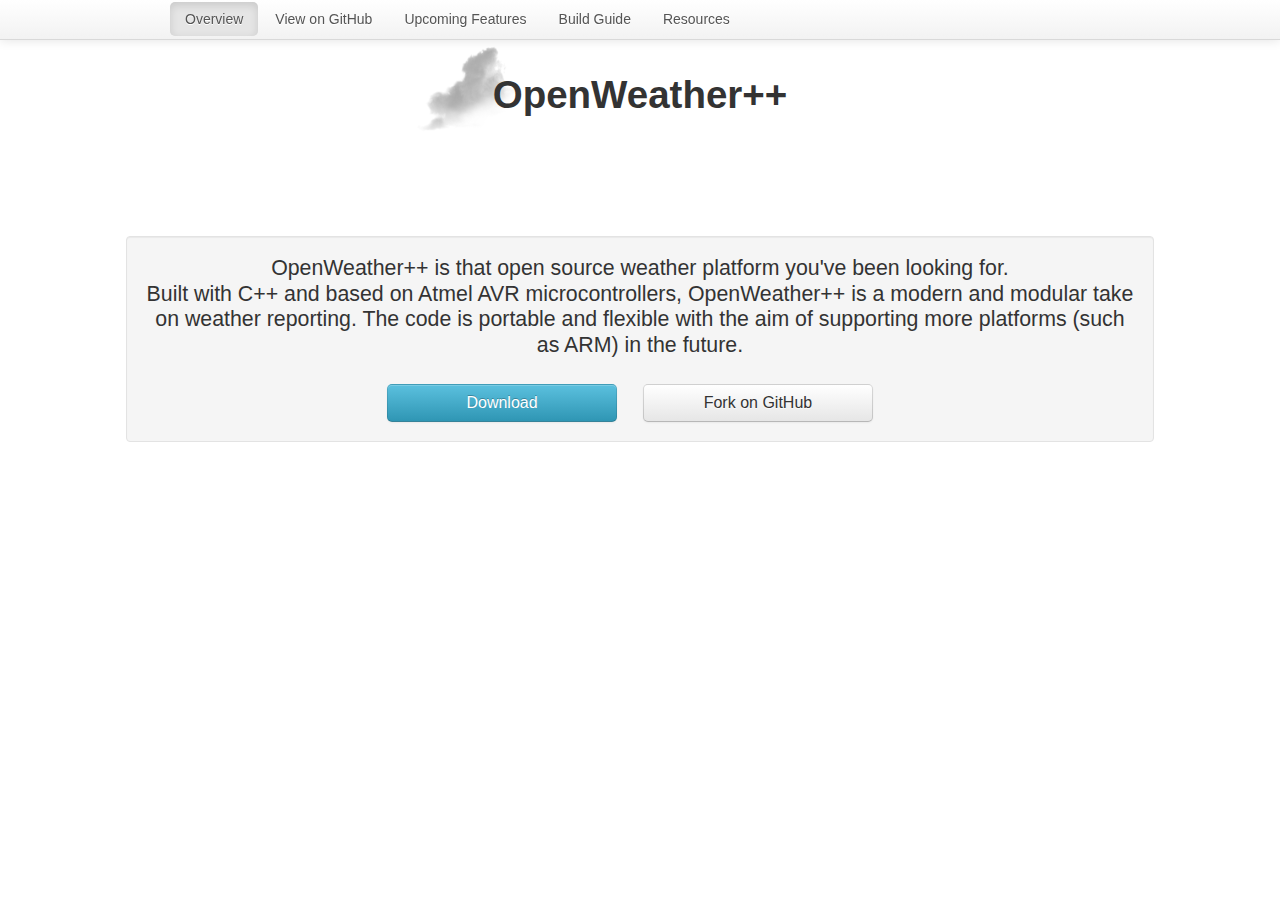
<file: index.html>
<!DOCTYPE html>
<html>
    <head>
        <title>OpenWeather++</title>
        <meta name="viewport" content="width=device-width, initial-scale=1, maximum-scale=1">
        <script src="https://ajax.googleapis.com/ajax/libs/jquery/1.7.2/jquery.min.js"></script>
        <link type="text/css" href="bootstrap/css/bootstrap-responsive.css" rel="Stylesheet">
        <link type="text/css" href="bootstrap/css/bootstrap.css" rel="Stylesheet"/>
        <link type="text/css" href="css/main.css" rel="Stylesheet"/>
		<link type="text/css" href="css/animate.css" rel="Stylesheet"/>
        <script type="text/javascript" src="bootstrap/js/bootstrap.js"></script>
		<script type="text/javascript" src="js/main.js"></script>
    </head>
    <body>
        <div class="navbar navbar-fixed-top">
            <div class="navbar-inner">
                <div class="container">
                    <ul class="nav nav-pills">
                        <li class="active"><a>Overview</a></li>
                        <li><a href="https://github.com/Tylerflick/OpenWeather-PlusPlus">View on GitHub</a></li>
                        <li><a href="upcoming.html">Upcoming Features</a></li>
                        <li><a href="build-guide.html">Build Guide</a></li>
                        <li><a href="resources.html">Resources</a></li>
                    </ul>
                </div>
            </div>
        </div>
        <div class="container-fluid">
            <div class="header row-fluid">
                <div class="span12 centered big-title"><h1 id="title" >OpenWeather++</h1></div>
				<div class="span12 centered cloud-parent"><img id="cloud-img" src="images/cloud.png"/></div>
            </div>
            <div class="main row-fluid">
				<div class="span1"></div>
				<div class="span10 well large-font">
					OpenWeather++ is that open source weather platform you've been looking for.</br> Built with C++ and based on Atmel AVR microcontrollers, OpenWeather++ is a modern and modular take on weather reporting. The code is portable and flexible with the aim of supporting more platforms (such as ARM) in the future.
				</br></br>
					<a href="https://github.com/Tylerflick/OpenWeather-PlusPlus/zipball/master" class="btn btn-large btn-info main-button">
						Download
					</a>
					<a href="https://github.com/Tylerflick/OpenWeather-PlusPlus/fork" class="btn btn-large main-button">
						Fork on GitHub
					</a>
				</div>
            </div>
        </div>
    </body>
</html>
</file>
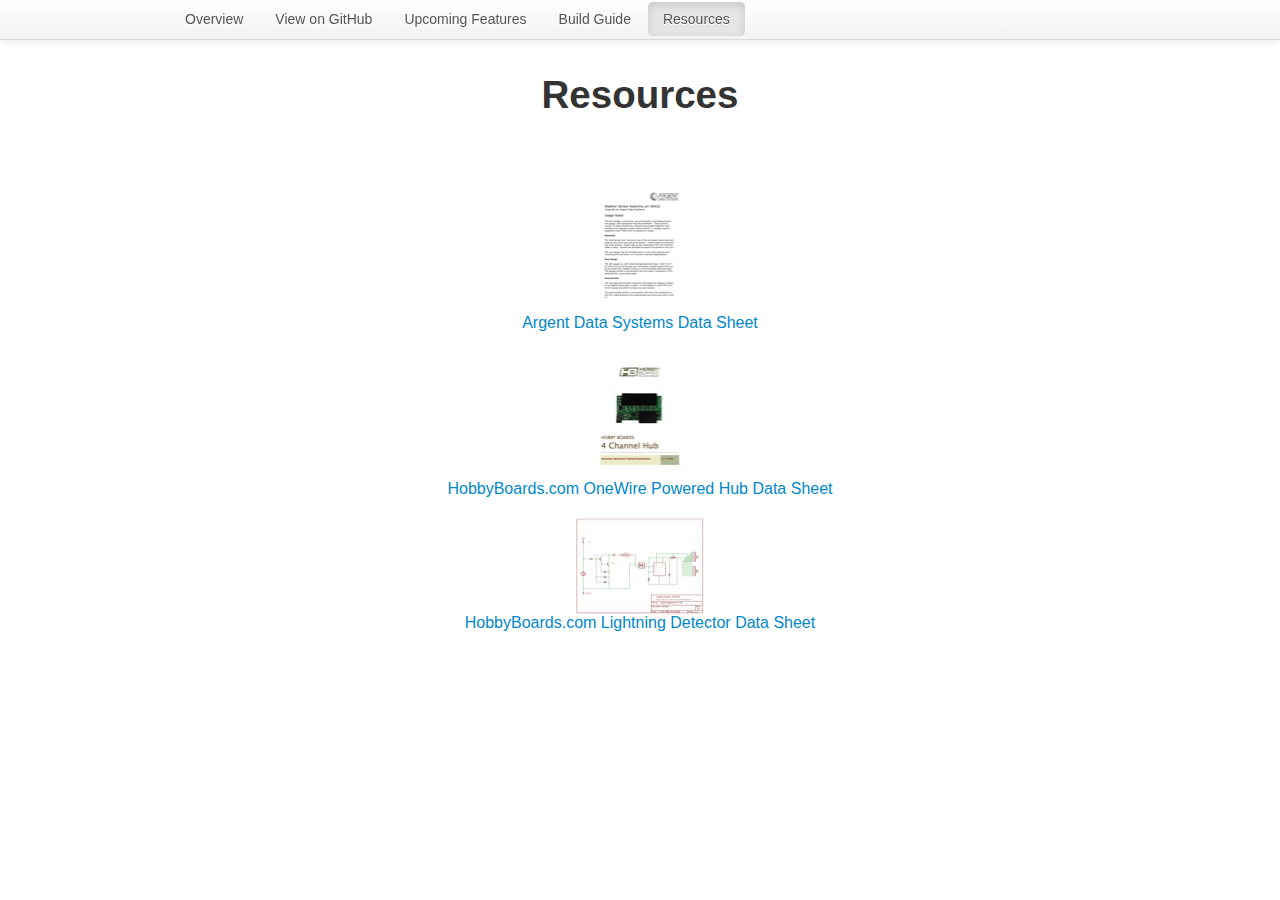
<file: resources.html>
<!DOCTYPE html>
<html>
    <head>
        <title>OpenWeather++</title>
        <meta name="viewport" content="width=device-width, initial-scale=1, maximum-scale=1">
        <script src="https://ajax.googleapis.com/ajax/libs/jquery/1.7.2/jquery.min.js"></script>
        <link type="text/css" href="bootstrap/css/bootstrap-responsive.css" rel="Stylesheet">
        <link type="text/css" href="bootstrap/css/bootstrap.css" rel="Stylesheet"/>
        <link type="text/css" href="css/main.css" rel="Stylesheet"/>
        <script type="text/javascript" src="bootstrap/js/bootstrap.js"></script>
    </head>
    <body>
        <div class="navbar navbar-fixed-top">
            <div class="navbar-inner">
                <div class="container">
                    <ul class="nav nav-pills">
                        <li><a href="index.html">Overview</a></li>
                        <li><a href="https://github.com/Tylerflick/OpenWeather-PlusPlus">View on GitHub</a></li>
                        <li><a href="upcoming.html">Upcoming Features</a></li>
                        <li><a href="build-guide.html">Build Guide</a></li>
                        <li class="active"><a>Resources</a></li>
                    </ul>
                </div>
            </div>
        </div>
        <div class="container-fluid">
            <div class="header row-fluid">
                <h1 class="centered" id="title">Resources</h1>
            </div>
            <div class="main row-fluid">
                <div class="span1"></div>
				<div class="span10 large-font">
					</br></br>
					<a href="documents/80422_datasheet.pdf" class="btn btn-large btn-link">
						<div class="img-rounded">
							<img src="images/Argent_thumb.jpg"alt="Arget Data Systems"></img>
						</div>
						Argent Data Systems Data Sheet
					</a></br>
					<a href="documents/4_Channel_Hub.pdf" class="btn btn-large btn-link">
						<div class="img-rounded">
							<img src="images/hub_thumb.jpg" alt="HB Hub"></img>
						</div>
						HobbyBoards.com OneWire Powered Hub Data Sheet
					</a></br>
					<a href="documents/LightningDetector_4.0_Schematic.pdf" class="btn btn-large btn-link">
						<div class=" img-rounded">
							<img src="images/Lightning_thumb.jpg"alt="Lightning"></img>
						</div>
						HobbyBoards.com Lightning Detector Data Sheet
					</a></br>
				</div>
            </div>
        </div>
    </body>
</html>
</file>
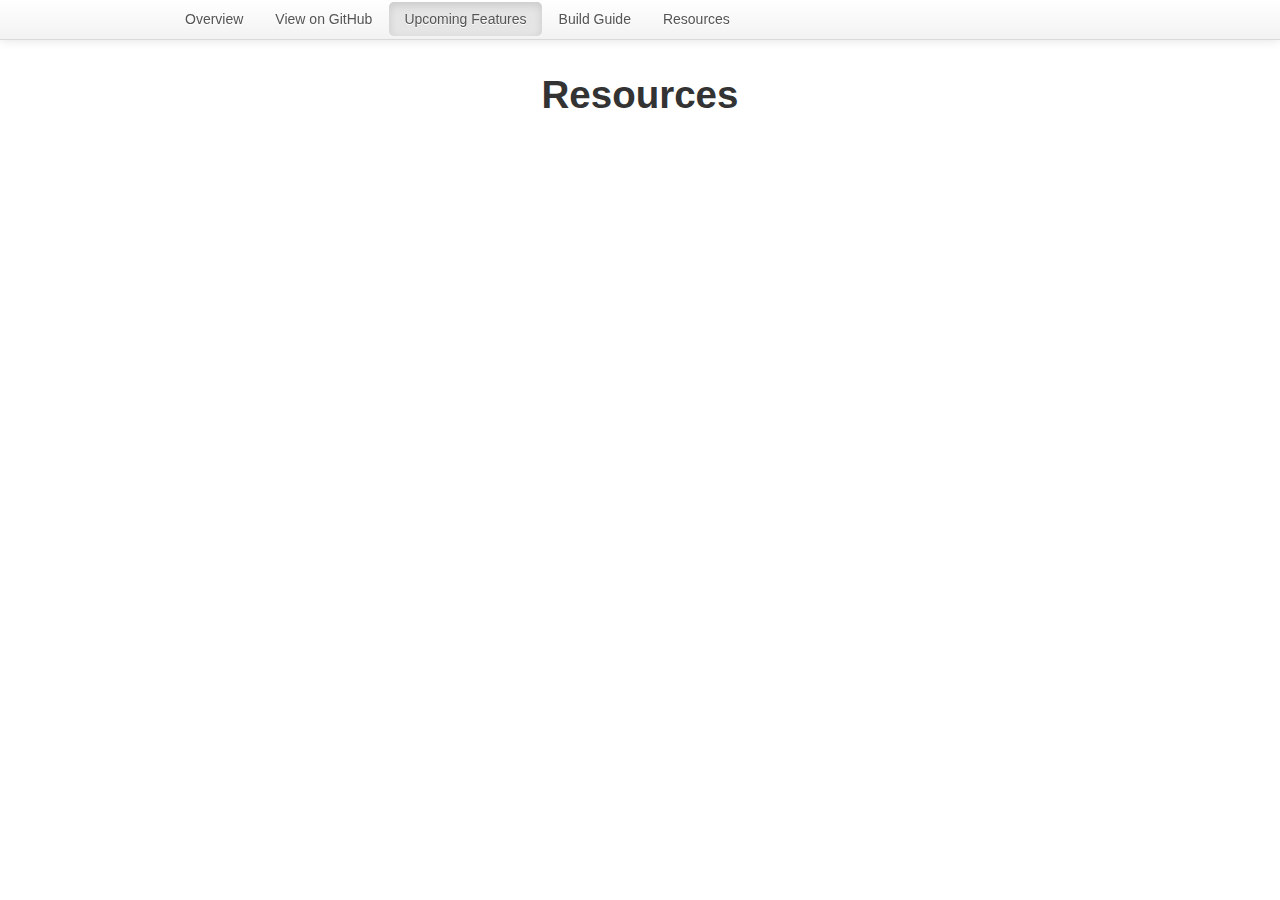
<file: upcoming.html>
<!DOCTYPE html>
<html>
    <head>
        <title>OpenWeather++</title>
        <meta name="viewport" content="width=device-width, initial-scale=1, maximum-scale=1">
        <script src="https://ajax.googleapis.com/ajax/libs/jquery/1.7.2/jquery.min.js"></script>
        <link type="text/css" href="bootstrap/css/bootstrap-responsive.css" rel="Stylesheet">
        <link type="text/css" href="bootstrap/css/bootstrap.css" rel="Stylesheet"/>
        <link type="text/css" href="css/main.css" rel="Stylesheet"/>
        <script type="text/javascript" src="bootstrap/js/bootstrap.js"></script>
    </head>
    <body>
        <div class="navbar navbar-fixed-top">
            <div class="navbar-inner">
                <div class="container">
                    <ul class="nav nav-pills">
                        <li><a href="index.html">Overview</a></li>
                        <li><a href="https://github.com/Tylerflick/OpenWeather-PlusPlus">View on GitHub</a></li>
                        <li class="active"><a>Upcoming Features</a></li>
                        <li><a href="build-guide.html">Build Guide</a></li>
                        <li><a href="resources.html">Resources</a></li>
                    </ul>
                </div>
            </div>
        </div>
        <div class="container-fluid">
            <div class="header row-fluid">
                <h1 class="centered" id="title">Resources</h1>
            </div>
            <div class="main row-fluid">
                
            </div>
        </div>
    </body>
</html>
</file>
<file: css/main.css>
.header
{
    margin-top: 50px;
    padding-top: 15px;
}
.centered
{
    display: block !important;
    margin-left: auto !important;
    margin-right: auto !important;
    text-align: center;
}
#title
{
	font-size: 2.75em !important;
	display: block;
}
.cloud-parent
{
	position: relative;
	z-index: -1;
	bottom: 62px;
}
#cloud-img
{
	max-width: 120px;
	height: auto;
	position: relative;
	right: 163px;
	bottom: 27px;
	z-index: -3;
/*	animation: cloud 5s infinite;
	-webkit-animation: cloud 5s infinite;
	-moz-animation: cloud 5s infinite;*/
}



@keyframes cloud
{
	0% {max-width: 120px}
	50% {max-width: 125px}
	100% {max-width: 120px}
}

@-webkit-keyframes cloud
{
	0% {max-width: 120px}
	50% {max-width: 125px}
	100% {max-width: 120px}
}

@-moz-keyframes cloud
{
	0% {max-width: 120px}
	50% {max-width: 125px}
	100% {max-width: 120px}
}

.large-font
{
	font-size: 16pt;
	line-height: 120%;
	text-align: center;
}
.main-button
{
	margin-right: 20px;
	width: 200px !important;
}
.cloud-hidden
{
	opacity: 01;
	position: absolute;
	top: -90px;
	left: -800px;
	z-index: 100;
}
#wind-dir-ttip:hover
{
	text-decoration: none;
}
</file>
